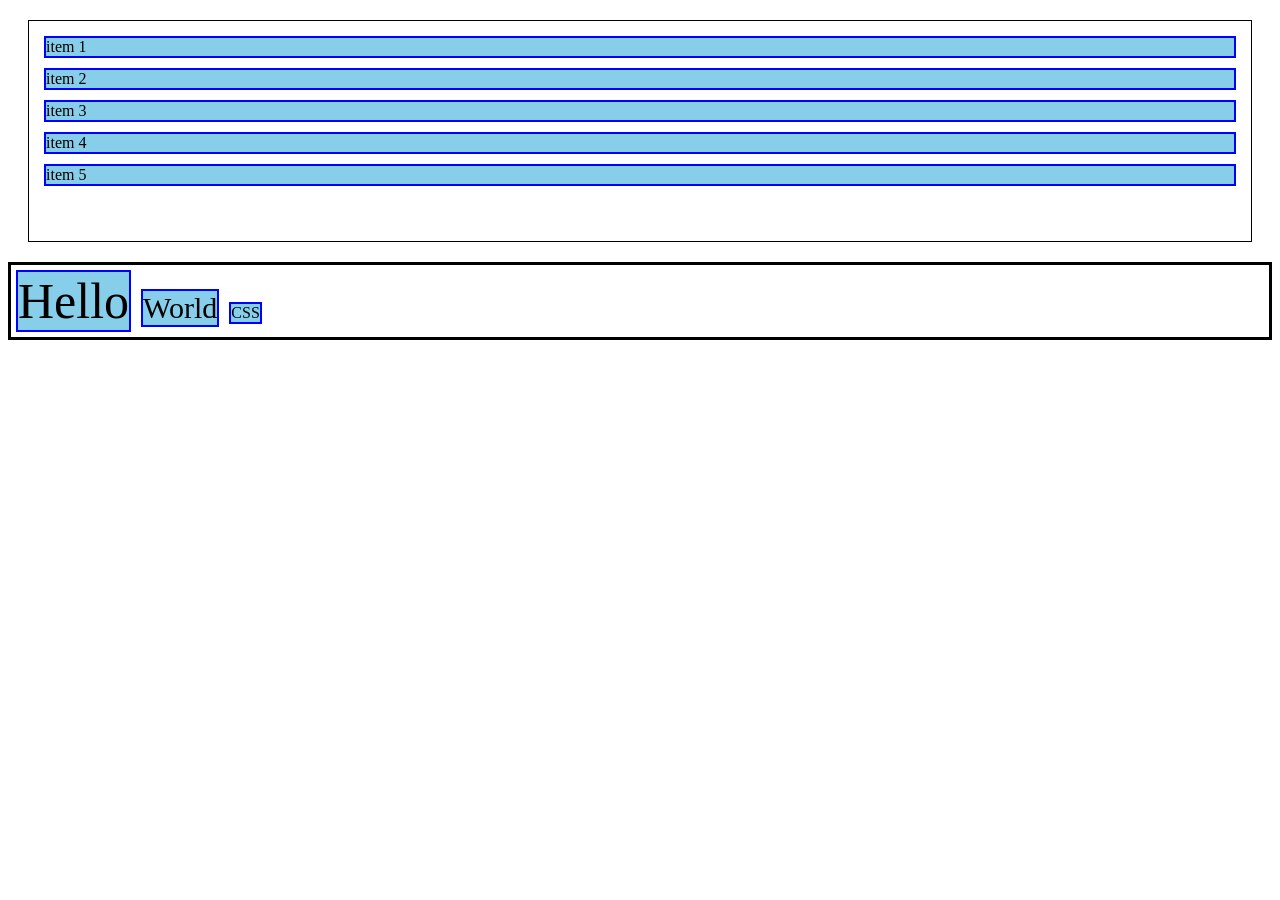
<file: flex.html>
<!doctype html>
<html lang="en">
  <head>
    <meta charset="UTF-8" />
    <meta name="viewport" content="width=device-width, initial-scale=1.0" />
    <title>Document</title>
    <style>
      .flex-container {
        display: flex;
        flex-direction: column;
        border: 1px solid black;
        padding: 10px;
        margin: 20px;
        height: 200px;
        align-items: stretch;
      }
      .box {
        /* width: 100px; */
        background: skyblue;
        border: 2px solid blue;
        margin: 5px;
      }
      .container {
        display: flex;
        align-items: baseline;
        border: 3px solid black;
      }

      .big {
        font-size: 50px;
      }

      .medium {
        font-size: 30px;
      }

      .small {
        font-size: 16px;
      }
    </style>
  </head>
  <body>
    <div class="flex-container">
      <div class="box item-1">item 1</div>
      <div class="box item-2">item 2</div>
      <div class="box item-3">item 3</div>
      <div class="box item-4">item 4</div>
      <div class="box item-5">item 5</div>
    </div>
    <div class="container">
      <div class="box big">Hello</div>
      <div class="box medium">World</div>
      <div class="box small">CSS</div>
    </div>
  </body>
</html>
</file>
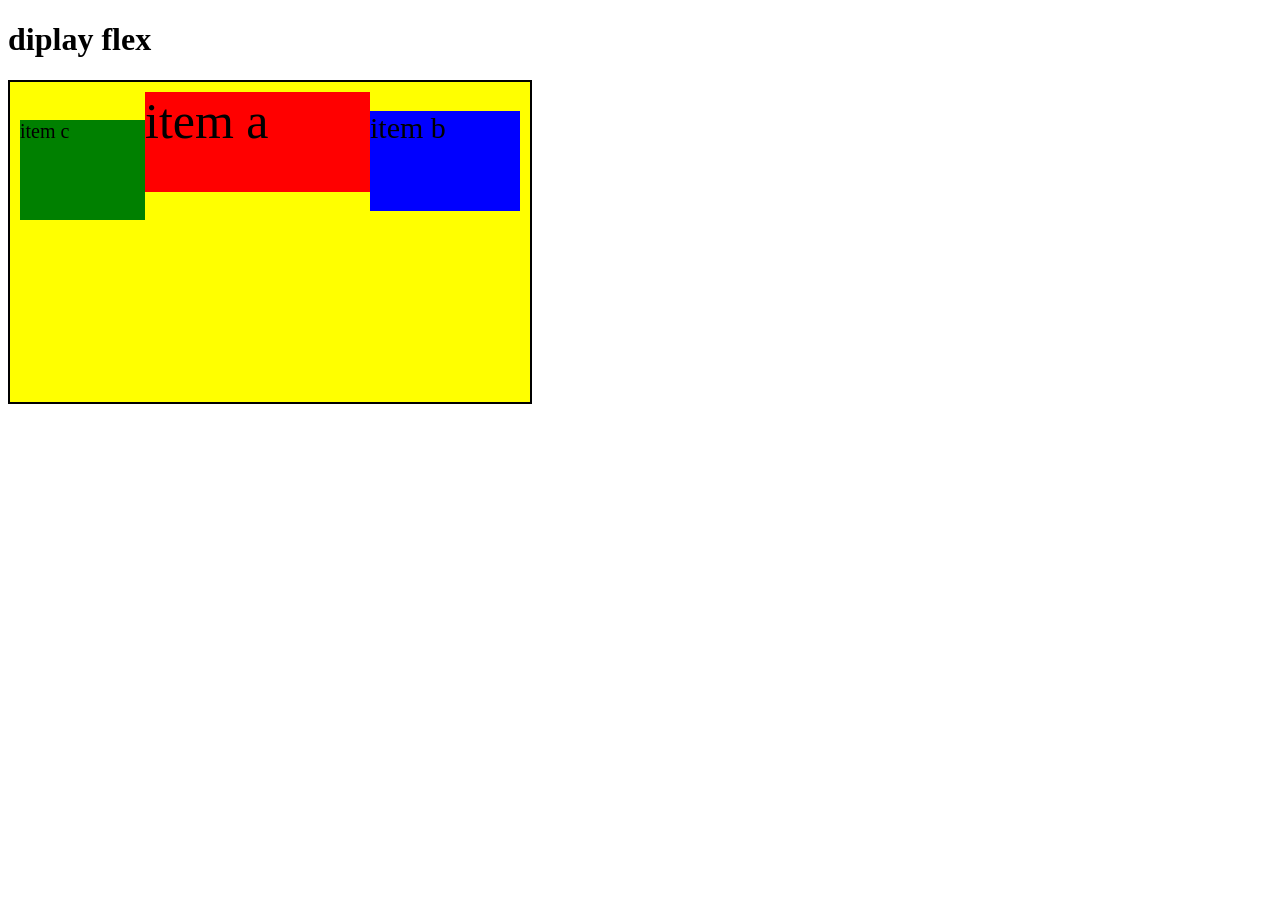
<file: main.html>
<!doctype html>
<html lang="en">
  <head>
    <meta charset="UTF-8" />
    <meta name="viewport" content="width=device-width, initial-scale=1.0" />
    <title>Document</title>
    <link rel="stylesheet" href="./main.css" />
  </head>
  <body>
    <!-- <h1 class="">Hello</h1>
    <p class="">Lorem ipsum dolor sit amet.</p>
    <div class="">
      <h1 class="txt">Hello 123</h1>
      <p class="">Lorem ipsum dolor sit amet.</p>
      <h1 class="">Hello</h1>
      <p class="">Lorem ipsum dolor sit amet.</p>
      <h1 class="">Hello</h1>
      <div class="">
        <p class="">Lorem ipsum dolor sit amet.</p>
      </div>
    </div>

    <span>lorem5 aa kdfjdklfj </span>

    <ul>
      <li>one</li>
      <li>two</li>
      <li>three</li>
      <li>four</li>
      <li>one</li>
      <li>two</li>
      <li>three</li>
      <li>four</li>
      <li>one</li>
      <li>two</li>
      <li>three</li>
      <li>four</li>
      <li>one</li>
      <li>two</li>
      <li>three</li>
      <li>four</li>
    </ul>

    <h1 class="">Position</h1>
    <h2 class="">Position - relative</h2> -->

    <!-- <div class="position-relative">
      <img class="tree" src="./assets/images/svg/tree-evergreen-svgrepo-com.svg" alt=""  width="400px" height="400px"/>
       <img class="love" src="./assets/images/gif/love.gif" width="90px" height="90px" alt="">
    </div>

    <p class="tt">5</p> -->

    <!-- <div class="btn">
      <p class="">Message</p>
      <span>5</span>
    </div> -->

    <!-- <img src="./assets/images/svg/landscape.svg" alt="" /> -->
    <!-- <img
      class="love"
      src="./assets/images/gif/love.gif"
      width="90px"
      height="90px"
      alt=""
    /> -->

    <!-- <div class="">
      <h1 class="">Position Sticky 1</h1>
      <img
        src="./assets/images/gif/love.gif"
        width="90px"
        height="90px"
        alt=""
      />
      <p class="">
        Lorem ipsum dolor sit amet consectetur adipisicing elit. Repudiandae
        culpa modi quos suscipit eaque, dicta non odit vero eligendi incidunt
        cumque beatae. Sit enim et reprehenderit velit quas necessitatibus
        assumenda? Suscipit voluptates ratione vitae harum vero unde qui quis
        illo beatae perferendis, eligendi saepe ullam? Voluptas exercitationem
        eligendi error autem repellat dignissimos iusto ullam, numquam
        praesentium similique. Accusantium, porro id!
      </p>
    </div>
    <div class="">
      <h1 class="">Position Sticky 2</h1>
      <img
        src="./assets/images/gif/love.gif"
        width="90px"
        height="90px"
        alt=""
      />
      <p class="">
        Lorem ipsum dolor sit amet consectetur adipisicing elit. Repudiandae
        culpa modi quos suscipit eaque, dicta non odit vero eligendi incidunt
        cumque beatae. Sit enim et reprehenderit velit quas necessitatibus
        assumenda? Suscipit voluptates ratione vitae harum vero unde qui quis
        illo beatae perferendis, eligendi saepe ullam? Voluptas exercitationem
        eligendi error autem repellat dignissimos iusto ullam, numquam
        praesentium similique. Accusantium, porro id!
      </p>
    </div>
    <div class="">
      <h1 class="">Position Sticky 3</h1>
      <img
        src="./assets/images/gif/love.gif"
        width="90px"
        height="90px"
        alt=""
      />
      <p class="">
        Lorem ipsum dolor sit amet consectetur adipisicing elit. Repudiandae
        culpa modi quos suscipit eaque, dicta non odit vero eligendi incidunt
        cumque beatae. Sit enim et reprehenderit velit quas necessitatibus
        assumenda? Suscipit voluptates ratione vitae harum vero unde qui quis
        illo beatae perferendis, eligendi saepe ullam? Voluptas exercitationem
        eligendi error autem repellat dignissimos iusto ullam, numquam
        praesentium similique. Accusantium, porro id!
      </p>
    </div>
    <div class="">
      <h1 class="">Position Sticky 4</h1>
      <img
        src="./assets/images/gif/love.gif"
        width="90px"
        height="90px"
        alt=""
      />
      <p class="">
        Lorem ipsum dolor sit amet consectetur adipisicing elit. Repudiandae
        culpa modi quos suscipit eaque, dicta non odit vero eligendi incidunt
        cumque beatae. Sit enim et reprehenderit velit quas necessitatibus
        assumenda? Suscipit voluptates ratione vitae harum vero unde qui quis
        illo beatae perferendis, eligendi saepe ullam? Voluptas exercitationem
        eligendi error autem repellat dignissimos iusto ullam, numquam
        praesentium similique. Accusantium, porro id!
      </p>
    </div>
    <div class="">
      <h1 class="">Position Sticky 5</h1>
      <img
        src="./assets/images/gif/love.gif"
        width="90px"
        height="90px"
        alt=""
      />
      <p class="">
        Lorem ipsum dolor sit amet consectetur adipisicing elit. Repudiandae
        culpa modi quos suscipit eaque, dicta non odit vero eligendi incidunt
        cumque beatae. Sit enim et reprehenderit velit quas necessitatibus
        assumenda? Suscipit voluptates ratione vitae harum vero unde qui quis
        illo beatae perferendis, eligendi saepe ullam? Voluptas exercitationem
        eligendi error autem repellat dignissimos iusto ullam, numquam
        praesentium similique. Accusantium, porro id!
      </p>
    </div>
    <div class="">
      <h1 class="">Position Sticky 1</h1>
      <img
        src="./assets/images/gif/love.gif"
        width="90px"
        height="90px"
        alt=""
      />
      <p class="">
        Lorem ipsum dolor sit amet consectetur adipisicing elit. Repudiandae
        culpa modi quos suscipit eaque, dicta non odit vero eligendi incidunt
        cumque beatae. Sit enim et reprehenderit velit quas necessitatibus
        assumenda? Suscipit voluptates ratione vitae harum vero unde qui quis
        illo beatae perferendis, eligendi saepe ullam? Voluptas exercitationem
        eligendi error autem repellat dignissimos iusto ullam, numquam
        praesentium similique. Accusantium, porro id!
      </p>
    </div>
    <div class="">
      <h1 class="">Position Sticky 1</h1>
      <img
        src="./assets/images/gif/love.gif"
        width="90px"
        height="90px"
        alt=""
      />
      <p class="">
        Lorem ipsum dolor sit amet consectetur adipisicing elit. Repudiandae
        culpa modi quos suscipit eaque, dicta non odit vero eligendi incidunt
        cumque beatae. Sit enim et reprehenderit velit quas necessitatibus
        assumenda? Suscipit voluptates ratione vitae harum vero unde qui quis
        illo beatae perferendis, eligendi saepe ullam? Voluptas exercitationem
        eligendi error autem repellat dignissimos iusto ullam, numquam
        praesentium similique. Accusantium, porro id!
      </p>
    </div> -->
    <!-- <div class="box">
        <p class="">box</p>
    </div> -->

    <!-- <div class="txt">
      <p class="paragraph">
        Lorem ipsum dolor sit amet consectetur adipisicing elit. Quas harum
        neque molestias beatae est voluptates! Impedit harum ut vel asperiores
        labore, porro modi libero voluptatum veritatis magnam minima? Impedit,
        nisi? Nulla impedit nobis ab cum, maiores quisquam iste consequuntur
        adipisci, quas quasi repudiandae atque vitae nihil possimus earum
        debitis velit dolorem nam eius facilis temporibus labore distinctio!
        Necessitatibus, vero laudantium? Omnis, recusandae a. Nostrum dicta hic,
        sint voluptates illum dignissimos consequuntur tempore consequatur
        doloribus obcaecati aut pariatur dolorem commodi. Vitae ducimus ut sint,
        possimus delectus pariatur non labore odit molestiae. Laudantium totam
        dolore inventore amet eius illum ut neque soluta, minus consequuntur cum
        corporis sequi tempore rem! Fugiat nisi, velit totam vero
        necessitatibus, id non itaque praesentium reiciendis facere sit. Facilis
        enim praesentium ipsa, quidem earum autem unde officia quis. Doloribus
        nisi illum veniam a culpa in natus suscipit delectus iure, eos
        perspiciatis? Illo eaque cupiditate tempore doloremque dicta totam!
      </p>
    </div> -->

    <!-- <div class="grid-container">
      <p class="itemOne">one1</p>
      <p class="itemTwo">two</p>
      <p class="itemThree">three</p>
      <p class="item1">one</p>
      <p class="item2">two</p>
      <p class="item 3">three</p>
      <p class="itemOne11">one</p>
      <p class="itemTwo22">two</p>
      <p class="itemThree33">three</p>
      <p class="itemOne44">one</p>
      <p class="itemTwo55">two</p>
      <p class="itemThree66">three</p>
    </div> -->

    <!-- <div class="grid-container">
      <div class="item-a">item a</div>
      <div class="item-b">item b</div>
      <div class="item-c">item c</div>
      <div>item a</div>
      <div>item b</div>
      <div>item c</div>
      <div>item a</div>
      <div>item b</div>
      <div>item c</div>

      <div>item a</div>
      <div>item b</div>
      <div>item c</div>
      <div>item a</div>
      <div>item b</div>
      <div>item c</div>
      <div>item a</div>
      <div>item b</div>
      <div>item c</div>
      <div>item a</div>
      <div>item b</div>
      <div>item c</div>
    </div> -->

    <h1 >diplay flex</h1>
    <div class="flex-container">
      <div id="item-a">item a</div>
      <div id="item-b">item b</div>
      <div id="item-c">item c</div>
    </div>
  </body>
</html>
</file>
<file: main.css>
/* h1,p {
  color: red;
  background-color: aqua;
} */

/* div p {
  font-size: 40px;
}
div > p {
  color: red;
}

div + span {
  color: green;
  font-size: 30px;
}

.txt + p {
  color: blue;
} */

h1 ~ p {
  color: green;
}

ul {
  list-style-type: none;
}
/* li:first-child {
    background-color: red;
}
li:last-child {
    background-color: green;
}

li:nth-child(3) {
    background-color: blue;
} */

li:nth-child(even) {
  background-color: red;
}

li:nth-child(odd) {
  background-color: green;
}

/* .position-relative{
    border: 2px solid blue;
    width: 300px;
    height: 200px;
    position:relative;
 
} */

.position-relative {
  position: relative;
}
.tree {
  z-index: 2;
  position: absolute;
  top: 0;
  left: 0;
}
/* .love {
  position: absolute;
  top: 320px;
  left: 150px;
  z-index: 9;
  background-color: red;
} */

.tt {
  border: 1px solid black;
  width: 20px;
  height: 20px;
  border-radius: 20px;
  /* background-color: red; */
  text-align: center;
}

.btn {
  border: 1px solid blue;
  display: inline-block;
  width: 130px;
  text-align: center;
  border-radius: 5px;
  position: relative;
  margin-bottom: 50px;
}
.btn span {
  position: absolute;
  border: 1px solid blue;
  height: 20px;
  width: 20px;
  border-radius: 20px;
  right: -10px;
  top: -10px;
  background-color: red;
  color: white;
}

.love {
  position: fixed;
  top: 20px;
  right: 10px;
}

/* div{
    border:1px solid black;
    padding:20px;
    margin:20px;
}

div h1 , div img {
    position:sticky;
    top:0;
} */

.box {
  border: 1px solid black;
  padding: 20px;
  margin: 20px;
  width: 100px;
  height: 100px;
  display: inline-block;
  animation: mymove 3s infinite ease-in-out;
  position: relative;
}

@keyframes move {
  from {
    transform: translateY(50px);
  }
  to {
    transform: translateY(200px);
  }
}

@keyframes mymove {
  /* from {
          background-color: red;
          top: 10px;
        }
        to {
          background-color: green;
          top: 100px;
        } */
  0% {
    background-color: red;
    top: 10px;
    left: 0px;
  }
  25% {
    background-color: green;
    top: 10px;
    left: 200px;
  }
  50% {
    background-color: red;
    top: 100px;
    left: 200px;
  }
  75% {
    background-color: green;
    top: 100px;
    left: 0px;
  }
  100% {
    background-color: red;
    top: 10px;
    left: 0px;
  }
}
.animation-demo {
  animation-name: mymove;
  animation-duration: 5s;
  animation-iteration-count: infinite;
  animation-timing-function: ease-in-out;
  /* animation: mymove 1s ease-in-out 20ms 3 alternate reverse; */
  width: 100px;
  height: 100px;
  background-color: red;
  position: relative;
}
.txt {
  width: 200px;
  height: 200px;
  border: 1px solid black;
  overflow: scroll;
}

.grid-container1 {
  /* display: grid; */
  /* grid-template-columns: 100px 100px 100px ; */
  /* grid-template-columns: 1fr 1fr 1fr 1fr; */
  /* grid-template-columns: repeat(4, 1fr); */
  /* grid-template-rows: 1fr 2fr 1fr; */
  /* grid-template-rows: repeat(4, 1fr); */
  /* grid-column-gap: 20px;
  grid-row-gap: 20px; */
  /* gap:row column */
  /* gap: 20px 30px; */
}

.itemOne {
  /* grid-column-start: 2;
  grid-column-end: 4; */
  /* grid-column: 2/4;
  background-color: aquamarine; */
  /* grid-row-start: 3;

  grid-row-end: 5; */
  /* grid-row: 3/5; */
}

.grid-container {
  display: grid;
  grid-template-columns: 1fr 4fr 2fr;
  grid-template-rows: repeat(2, 150px);
  grid-auto-rows: 100px;
  grid-auto-columns: 100px;
}
.item-b {
  background-color: blue;
  grid-row: 1/3;
  text-align: center;
}
.item-a {
  background-color: red;
  grid-column: 2/4;
  text-align: center;
}
.item-c {
  background-color: green;
  grid-row: 2/3;
  grid-column: 2/4;
  text-align: center;
}

.flex-container {
  display: flex;
  /* flex-direction: row-reverse; */
  width: 500px;
  border: 2px solid black;
  padding: 10px;
  flex-wrap: wrap;
  height: 300px;
  align-items: baseline;
  justify-content: space-between;
}

#item-a {
  width: 200px;
  height: 100px;
  font-size: 50px;
  flex-grow: 1;
  order: 2;
}
#item-b {
  background-color: blue;
  width: 100px;
  height: 100px;
  font-size: 30px;
  flex-grow: 2;
  order: 3;
}
#item-c {
  background-color: green;
  width: 100px;
  height: 100px;
  font-size: 20px;
  flex-grow: 1;
  order: 1
}


@media screen and (max-width:768px){
  #item-a{
    background-color:yellow;
  }
  
}

@media screen and (min-width:769px){
  
  #item-a{
    background-color:red;
  }
}



/* phone */
/* 0-576 */
@media (max-width:576px){
  .flex-container{
    background-color: blue;
  }
}

/* tablet */
/* 577 - 768 */

@media(min-width:577px) and (max-width:768px){
  .flex-container{
    background-color: green;
  }
}

/* laptop */

@media (min-width:992px){
  .flex-container{
    background-color: red;
  }
}

/* desktop */
@media (min-width:1200px){
  .flex-container{
    background-color: yellow;
  }
}
</file>
